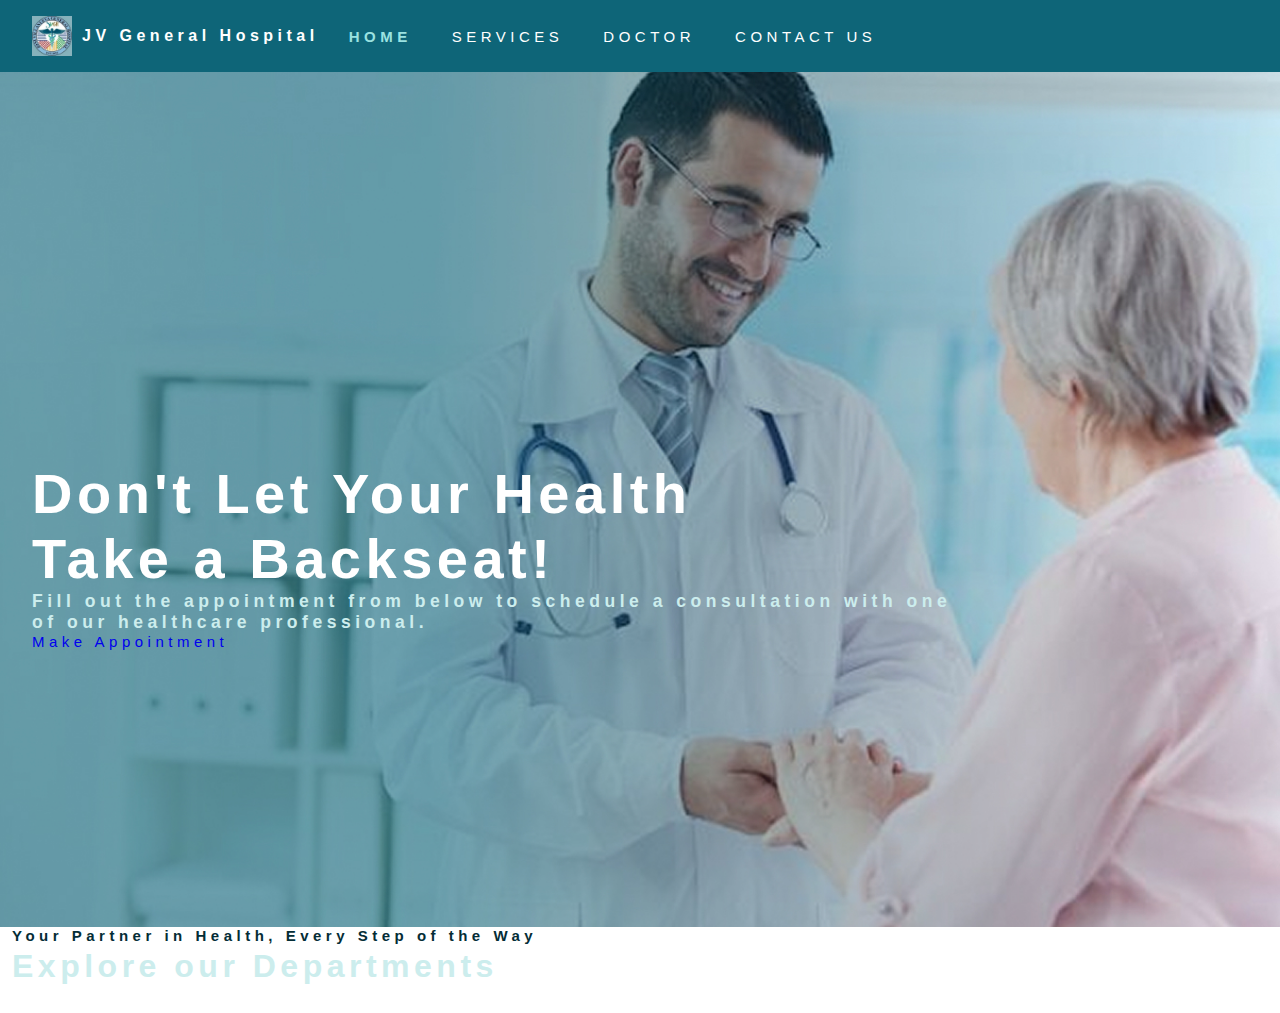
<file: index.html>
<!DOCTYPE html>
<html lang="en">
<head>
    <meta charset="UTF-8">
    <meta name="viewport" content="width=device-width, initial-scale=1.0">
    
    <!-- ================== Font Awesome CDN ================== -->
    <link rel="stylesheet" href="https://cdnjs.cloudflare.com/ajax/libs/font-awesome/6.7.2/css/all.min.css" integrity="sha512-Evv84Mr4kqVGRNSgIGL/F/aIDqQb7xQ2vcrdIwxfjThSH8CSR7PBEakCr51Ck+w+/U6swU2Im1vVX0SVk9ABhg==" crossorigin="anonymous" referrerpolicy="no-referrer" />
    
    <!-- ================== Stylesheet ================== -->
    <link rel="stylesheet" href="assets/css/home__style.css">

    <!-- ================== Title ================== -->
    <title>Joni Villanueva General Hospital</title>
    
</head>
<body>

    <!-- ================== Navigation Bar ================== -->
    <header class="header">
        <div class="container">
            <div class="header__content grid">
                <img src="assets/Images/JVGH Logo.png" alt="Logo" class="logo"> 
                <a href="#"><h2 class="title__name">JV General Hospital</h2></a>
                <nav class="nav__con" id="nav">
                    <ul class="nav__list">
                        <li class="nav__item">
                            <a href="#" class="nav__link active">HOME</a>
                        </li>
                        <li class="nav__item">
                            <a href="#" class="nav__link">SERVICES</a>
                        </li>
                        <li class="nav__item">
                            <a href="#" class="nav__link">DOCTOR</a>
                        </li>
                        <li class="nav__item">
                            <a href="#" class="nav__link">CONTACT US</a>
                        </li>
                    </ul>
                </nav>
            </div>
        </div>    
    </header>

    <!-- ================== Main ================== -->
    <main class="main">

        <!-- ================== Home ================== -->
         <section class="home">
            <div class="home__section container flex" id="home__section">
                <div class="home__content">
                    <h1 class="home__title">Don't Let Your Health<br>Take a Backseat!</h1>
                    <h3 class="section__description">Fill out the appointment from below to schedule a consultation with one of our healthcare professional.</h3>
                    <a href="#appointment__section" class="btn__appoint">Make Appointment</a>
                </div>
            </div>
         </section>

        <!-- ================== Departments ================== -->
        <section class="services">
            <div class="services__section container flex" id="service">
                <h4 class="section__description">Your Partner in Health, Every Step of the Way</h4>
                <h2 class="section__title">Explore our Departments</h2>
            </div>
        </section>
    </main>
</body>
</html>
</file>
<file: assets/css/home__style.css>
:root {
    --header-height: 4.5rem;

    /* =============== COLOR PALLETS =============== */
    --primary-color: #042D36;
    --secondary-color: #0E6578;
    --tertiary-color: #CCEDED;
    --fourth: #9AE2E1;
    --white-color: #ffffff;

    /* =============== FONTS =============== */
    --big-font-size: 2.5rem;
    --h1-font-size: 2rem;
    --h2-font-size: 1.5rem;
    --h3-font-size: 1rem;
    --normal-font-size: .938rem;
    --small-font-size: .813rem;
    --smaller-font-size: .75rem;

    /* =============== FONTS WEIGHTS =============== */
    --font-thin: 100;
    --font-small: 300;
    --font-medium: 500;
    --font-semi-bold: 600;

    /* =============== MARGIN BOTTOM =============== */
    --mb-0-5: .5rem;
    --mb-0-75: .75rem;
    --mb-1: 1rem;
    --mb-1-5: 1.5rem;
    --mb-2: 2rem;
    --mb-2-5: 2.5rem;

    /* =============== Z-INDEX =============== */
    --z-tooltip: 10;
    --z-fixed: 100;
}

/*=============== BASE ===============*/
* {
    box-sizing: border-box;
    padding: 0;
    margin: 0;
}

html {
    scroll-behavior: smooth;
    margin: 0;
    padding: 0;
}

body,
button,
input,
textarea {
    font-family: 'Gill Sans MT', sans-serif; /* Updated font */
    font-size: var(--normal-font-size);
    letter-spacing: 0.3em; /* Set letter spacing to 30% */
}

body {
    margin: 0;
    padding: 0;
    background-color: var(--main-background);
    color: var(--primary-color);
    transition: .4s;
}

button {
    font-size: var(--small-font-size);
    cursor: pointer;
    border: none;
    outline: none;
}

h1, h2, h3 {
    color: var(--tertiary-color);
    font-weight: var(--font-semi-bold);
}

ul {
    list-style: none;
}

a {
    text-decoration: none;
}

img {
    max-width: 100%;
    height: auto;
}

/* =========  REUSABLE CODES  ========= */
.section {
    padding: 3.5rem 0 1rem;
}

.section__title,
.section__title-center {
    font-size: var(--h1-font-size);
    margin-bottom: var(--mb-1-5);
    line-height: 140%;
}

.section__title-center {
    text-align: center;
}

.container {
    max-width: 980px;
    margin-left: var(--mb-0-75);
    margin-right: var(--mb-0-75);
}

.grid {
    display: grid;
}

.main {
    overflow: hidden;
}

.btn {
    padding: 10px 20px;
    border-radius: 5px;
    font-weight: 500;
    background-color: var(--primary-color);
    color: var(--white-color);
    border: none;
    cursor: pointer;
    transition: background-color 0.3s ease;
}

/* ================= Navigation ================= */
.header { 
    height: var(--header-height);
    display: flex;
    align-items: center;
    padding: 0 20px;
    background-color: var(--secondary-color);
}

.header__content {
    display: flex;
    align-items: center;
    justify-content: space-between; 
    width: 100%;
}

.logo {
    height: 40px;
    margin-right: 10px;
    background-color: transparent;
}

.title__name {
    color: var(--white-color);
    font-size: var(--h3-font-size);
    margin-right: auto; 
}

.nav__con {
    display: flex; 
    align-items: center; 
}

.nav__list {
    display: flex; 
    align-items: center; 
}

.nav__item {
    margin-left: 20px; 
}

.nav__link {
    color: var(--white-color);
    font-size: var(--normal-font-size);
    padding: 10px;
    transition: color 0.3s;
}

.nav__link.active {
    font-weight: var(--font-semi-bold);
    color: var(--fourth);
}

.nav__link:hover {
    color: var(--fourth);
}

/* ================= Home ================= */
.home {
background-image: url(../Images/Home\ Section.jpg);
background-size: cover;
background-position: center;
height: 95vh;
padding: 3.5rem 0;
position: relative;
color: var(--white-color);
}

.home__section {
    display: flex;
    flex-direction: column;
    justify-content: center;
    align-items: flex-start;
    height: 95vh;
    padding: 0 20px;
}

.home__title {
    color: var(--white-color);
    font-size: 3.5rem;
}
</file>
